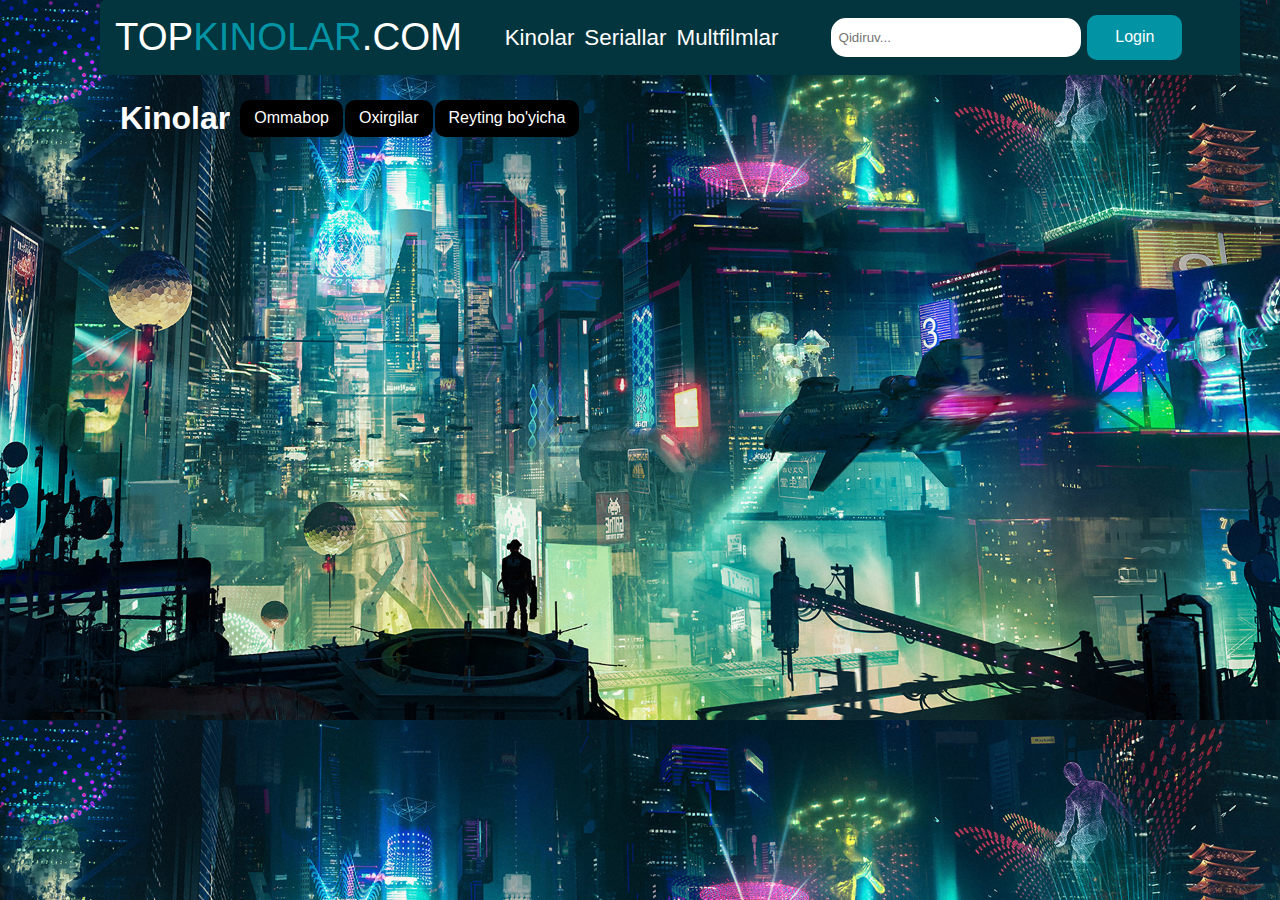
<file: index.html>
<!DOCTYPE html>
<html lang="en">

<head>
    <meta charset="UTF-8">
    <meta name="viewport" content="width=device-width, initial-scale=1.0">
    <link rel="stylesheet" href="./CSS/header.css">
    <title>TopKinolar</title>
</head>

<body>
    <header class="header">
        <div class="logo">
            <p>TOP<span>KINOLAR</span>.COM</p>
        </div>
        <nav>
            <ul>
                <li class="li">Kinolar</li>
                <li class="li">Seriallar</li>
                <li class="li">Multfilmlar</li>
            </ul>
        </nav>
        <form>
            <input type="search" name="" id="header_search" placeholder="  Qidiruv...">

            <div class="dropdown">
                <button class="dropbtn">
                    <p>Login</p>
                </button>
                <div class="dropdown-content">
                    <a href="./HTML/sign-in.html">Sign-In</a>
                    <a href="./HTML/sign-up.html">Sign-Up</a>
                </div>
            </div>

        </form><br>
    </header>
    <main id="body">
        <div class="menu">
            <h1>Kinolar</h1>
            <p class="header_p" id="all">Ommabop</p>
            <p class="header_p">Oxirgilar</p>
            <p class="header_p">Reyting bo'yicha</p>
        </div>

        <div id="main">
            <div class="main_body" id="main_body">
                
            </div>
            </div>
        </div>

    </main>
    <script src="./JavaScript/script.js"></script>
</body>

</html>
</file>
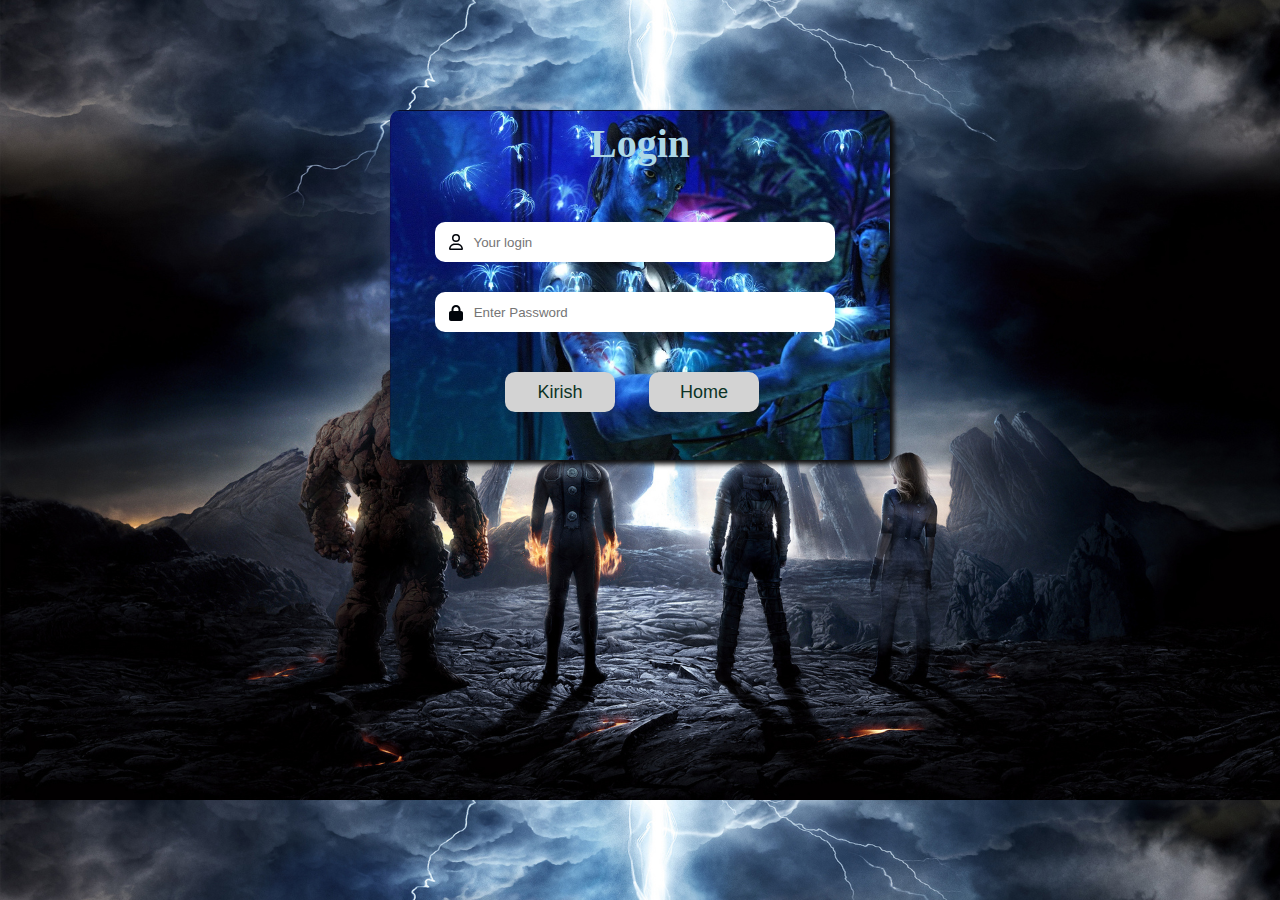
<file: HTML/sign-in.html>
<!DOCTYPE html>
<html lang="en">
<head>
    <meta charset="UTF-8">
    <meta name="viewport" content="width=device-width, initial-scale=1.0">
    <link rel="stylesheet" href="../CSS/Sign-in.css">
    <title>Sign-in</title>
</head>
<body>
    <form id="form">
        <svg id="svg1" xmlns="http://www.w3.org/2000/svg" height="1em" viewBox="0 0 448 512"><!--! Font Awesome Free 6.4.2 by @fontawesome - https://fontawesome.com License - https://fontawesome.com/license (Commercial License) Copyright 2023 Fonticons, Inc. --><path d="M304 128a80 80 0 1 0 -160 0 80 80 0 1 0 160 0zM96 128a128 128 0 1 1 256 0A128 128 0 1 1 96 128zM49.3 464H398.7c-8.9-63.3-63.3-112-129-112H178.3c-65.7 0-120.1 48.7-129 112zM0 482.3C0 383.8 79.8 304 178.3 304h91.4C368.2 304 448 383.8 448 482.3c0 16.4-13.3 29.7-29.7 29.7H29.7C13.3 512 0 498.7 0 482.3z"/></svg>
        <svg class="svg2" xmlns="http://www.w3.org/2000/svg" height="1em" viewBox="0 0 448 512"><!--! Font Awesome Free 6.4.2 by @fontawesome - https://fontawesome.com License - https://fontawesome.com/license (Commercial License) Copyright 2023 Fonticons, Inc. --><style>svg{fill:#00040a}</style><path d="M144 144v48H304V144c0-44.2-35.8-80-80-80s-80 35.8-80 80zM80 192V144C80 64.5 144.5 0 224 0s144 64.5 144 144v48h16c35.3 0 64 28.7 64 64V448c0 35.3-28.7 64-64 64H64c-35.3 0-64-28.7-64-64V256c0-35.3 28.7-64 64-64H80z"/></svg>
        <h1>Login</h1>
        <input type="email" id="email" placeholder=" Your login">
        <input type="password" id="password" placeholder=" Enter Password">
        <input type="button" id="btn" value="Kirish">
        <a href="../index.html"><input type="button" id="btn2"  value="Home"></a>
    </form>
    <script src="../JavaScript/sign-in.js"></script>
</body>
</html>
</file>
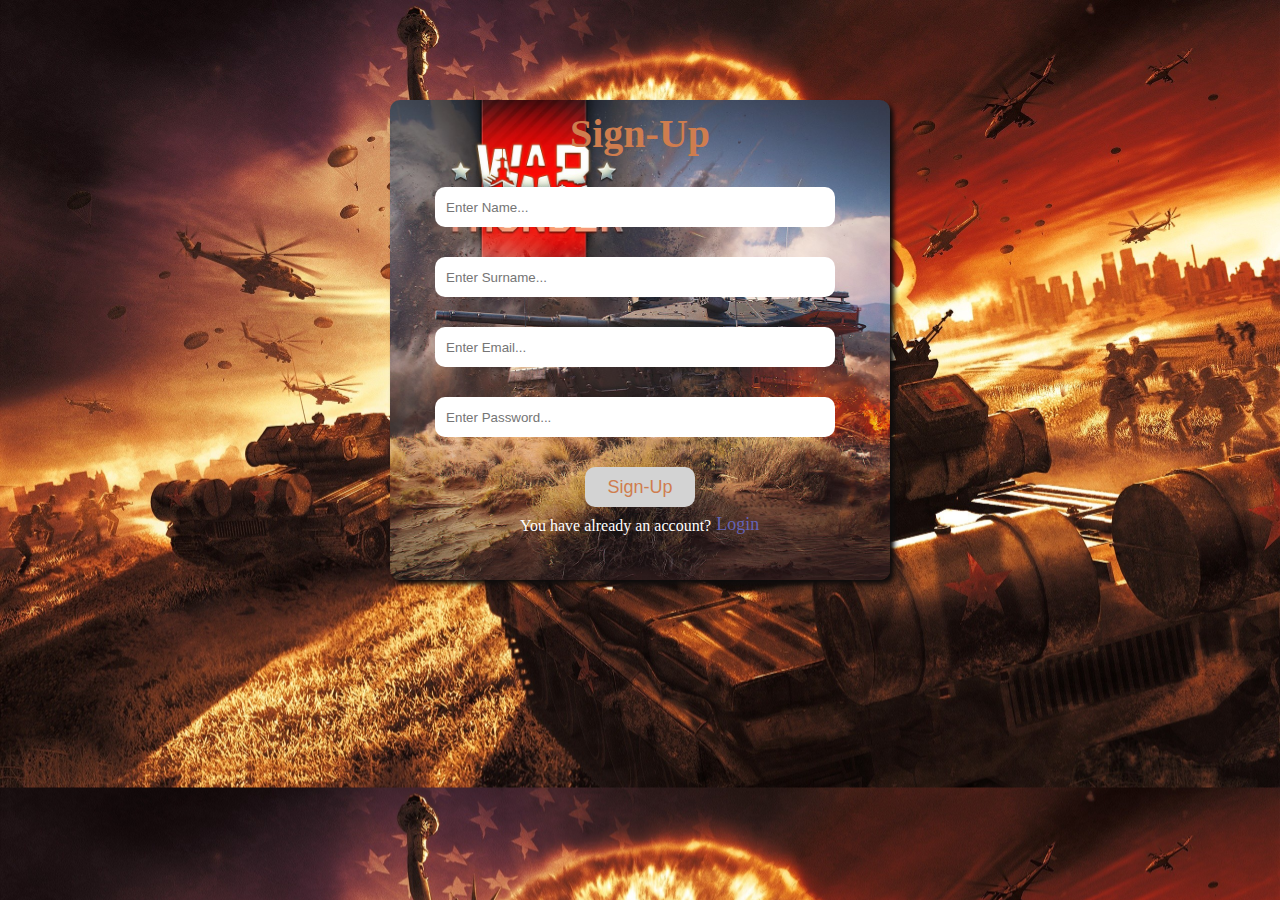
<file: HTML/sign-up.html>
<!DOCTYPE html>
<html lang="en">

<head>
    <meta charset="UTF-8">
    <meta name="viewport" content="width=device-width, initial-scale=1.0">
    <link rel="stylesheet" href="../CSS/Sign-up.css">
    <title>Sign-Up</title>
</head>

<body>
    <form id="form">
        <h1>Sign-Up</h1>
        <input type="text" id="name" placeholder="   Enter Name..."><br>
        <input type="text" id="surname" placeholder="   Enter Surname..."><br>
        <input required type="email" id="email" placeholder="   Enter Email..."><br>
        <input required type="password" id="password" placeholder="   Enter Password..."><br>
        <input type="button" id="btn" value="Sign-Up">
        <div class="login">
            <p>You have already an account?</p>
            <a href="./sign-in.html">Login</a>
        </div>
    </form>
    <script src="../JavaScript/sign-up.js"></script>
</body>

</html>
</file>
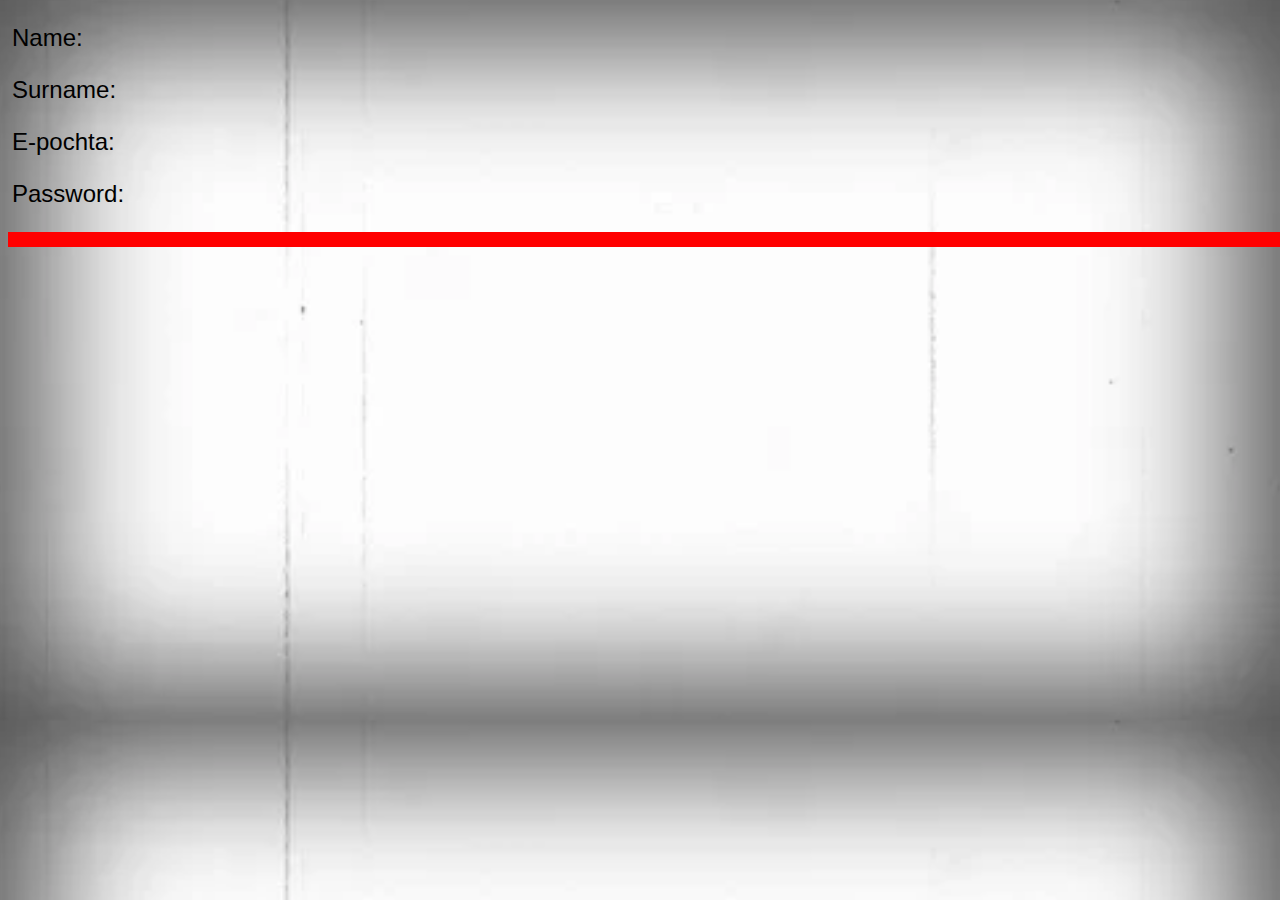
<file: HTML/user.html>
<!DOCTYPE html>
<html lang="en">

<head>
    <meta charset="UTF-8">
    <meta name="viewport" content="width=device-width, initial-scale=1.0">
    <link rel="stylesheet" href="../CSS/user.css">
    <title>Document</title>
</head>

<body>

    <div class="all">
        <div class="main">
            <p>Name:</p>
            <p>Surname:</p>
            <p>E-pochta:</p>
            <p>Password:</p>
        </div>
        <tbody id="tbody">
            <ul id="ul">

            </ul>
        </tbody>
        <div class="Saqlanganlar" id="Saqlanganlar">

        </div>
    </div>
    <div class="hee">
        
    </div>
    <script src="../JavaScript/user.js"></script>
</body>

</html>
</file>
<file: CSS/header.css>
* {
    padding: 0;
    margin: 0;
    box-sizing: border-box;
}


body {
    font-size: 16px;
    font-family: sans-serif;
    background-color: #03353E;
    background-size: cover;
    background-image: url(../images/Background.jpeg);
}

.header {
    display: flex;
    background-color: #03353E;
    justify-content: space-between;
    width: 1140px;
    margin-left: 100px;
    border-radius: 5px;
    font-size: 1.4rem;
    z-index: 1;
    padding: 15px;
    position: fixed;
    top: 0px;
}

ul {
    display: flex;
}

.li {
    list-style: none;
    margin-right: 10px;
    margin-top: 10px;
    color: white;
}

li:hover {
    color: #0294A5;
    cursor: pointer;
}

.logo {
    font-size: 2.4rem;
    cursor: pointer;
}

.logo p {
    color: white;
}

.logo span {
    color: #0294A5;
}

#header_search {
    width: 250px;
    height: 39px;
    border-radius: 15px;
    border: none;
}

.dropbtn {
    background-color: #0294A5;
    width: 95px;
    border-radius: 10px;
    color: white;
    height: 45px;
    padding: 16px;
    font-size: 16px;
    border: none;
    cursor: pointer;
}

.dropbtn p {
    margin-top: -3px;
}

.dropdown {
    position: relative;
    display: inline-block;
}

.dropdown-content {
    display: none;
    position: absolute;
    background-color: #f9f9f9;
    min-width: 160px;
    box-shadow: 0px 8px 16px 0px rgba(0, 0, 0, 0.2);
    z-index: 1;
    margin-top: -10px;
}

.dropdown-content a {
    color: black;
    padding: 12px 16px;
    text-decoration: none;
    display: block;
}

.dropdown-content a:hover {
    background-color: #0294A5;
    color: white;
}

.dropdown:hover .dropdown-content {
    display: block;
}

.dropdown:hover .dropbtn {
    background-color: #0294A5;
}


.menu {
    display: flex;
    margin-top: 75px;
}

.header_p {
    padding: 9px 14px 4px 14px;
    cursor: pointer;
    border-radius: 10px;
    background-color: black;
    color: white;
    margin-right: 2px;
    margin-top: 25px;
}

.header_p:active {
    background-color: rgb(255, 17, 17);
    color: #0294A5;
}

h1 {
    margin-left: 120px;
    margin-top: 25px;
    color: white;
    margin-right: 10px;
    overflow-y: hidden;
}


.block {
    width: 250px;
    height: 350px;
    margin-bottom: 20px;
    border-radius: 15px;
    background-color: #03353E;
    box-shadow: 4px 4px 5px black;
}

.block p {
    z-index: 2;
    background-color: #fff;
    margin-top: -300px;
    text-align: center;
}

.lii{
    list-style: none;
    color: white;
    font-size: 16px;
    margin-top: 5px;
    margin-bottom: 5px;
    padding-top: 15px;
    width: 300px;
    margin-left: -10px;
    padding: 15px;
    border-radius: 10px;
    gap: 45px;
    font-weight: 400;
}

.lii2{
    color: gold;
    list-style: none;
    font-size: 24px;
    margin-top: 5px;
    margin-bottom: 5px;
    padding-top: 15px;
    background-color: #03353E;
    width: 300px;
    height: auto;
    padding: 15px;
    border-radius: 10px;
    gap: 45px;
    font-weight: 400;
}

#body {
    width: 1400px;
}

svg{
    position: absolute;
    top: 520px;
    right: 475px;
}

h6{
    width: 100px;
    text-align: center;
    font-size: 18px;
    color: #03353E;
    border-radius: 10px;
    background-color: #fff;
    padding: 4px;
    position: absolute;
    top: 325px;
    left: 80px;
    cursor: pointer;
}

.lii3{
    color: greenyellow;
    text-align: center;
    margin-top: 15px;
}

#main {
    margin-top: 50px;
    width: 1200px;
    flex-wrap: wrap;
    justify-content: space-between;
    align-items: baseline;
    display: flex;
}

.main_body{
    width: 680px;
    height: 400px;
    background-color: rgb(136, 134, 159);
    box-shadow: 10px 10px 12px black;
    margin-left: auto;
    margin-right: auto;
    border-radius: 15px;
    display: none;
}

#main img{
    width: 400px;
    height: 400px;
    margin-left: 460px;
}

.block {
    margin-left: 45px;
    position: relative;
}

.block:hover{
    transition: all 0.4s;
    transform: scale(1.1);
}




/* .block ul li {
    background-color: rgb(19, 18, 18);
    padding: 8px 5px;
    list-style: none;
    color: white;
    margin-left: auto;
    margin-top: 250px;
    margin-right: auto;
    border-radius: 11px;
} */

.block li {
    background-color: inherit;
    padding: 8px 5px;
    list-style: none;
    color: white;
    text-align: center;
    margin-top: 290px;
    border-radius: 11px;
}
</file>
<file: CSS/Sign-in.css>
*{
    margin: 0;
    padding: 0;
    box-sizing: border-box;
}

body{
    background-image: url(../images/bc.jpg);
    background-size: cover;
}

#form{
    width: 500px;
    margin-top: 110px;
    background-image: url(../images/bc2.webp);
    background-size: cover;
    padding: 10px;
    border-radius: 10px;
    margin-left: auto;
    margin-right: auto;
    box-shadow: 4px 4px 5px rgb(14, 13, 13);
    height: 350px;
    position: relative;
}


#form input[type='text']{
    margin-bottom: 30px;
    width: 400px;
    height: 40px;
    margin-left: 35px;
    border-radius: 10px;
    border: none;
}

h1{
    text-align: center;
    font-size: 40px;
    color: lightblue;
}

#svg1{
    position: absolute;
    top: 124px;
    left: 59px;
}

.svg2{
    position: absolute;
    top: 195px;
    left: 59px;
}

#form input[type='password']{
    margin-bottom: 30px;
    width: 400px;
    height: 40px;
    margin-left: 35px;
    border-radius: 10px;
    border: none;
    padding-left: 35px;
}

#email{
    margin-bottom: 30px;
    margin-top: 55px;
    width: 400px;
    height: 40px;
    border: none;
    border-radius: 10px;
    margin-left: 35px;
    padding-left: 35px;
}

#btn{
    width: 110px;
    height: 40px;
    border: none;
    color: rgb(12, 51, 38);
    background-color: lightgray;
    font-size: 18px;
    border-radius: 10px;
    cursor: pointer;
    margin-left: 105px;
    margin-top: 10px;
    margin-right: 30px;
    margin-bottom: 30px;
}

#btn2{
    width: 110px;
    height: 40px;
    border: none;
    color: rgb(12, 51, 38);
    background-color: lightgray;
    font-size: 18px;
    border-radius: 10px;
    cursor: pointer;
}
</file>
<file: CSS/Sign-up.css>
*{
    margin: 0;
    padding: 0;
    box-sizing: border-box;
}

body{
    background-image: url(../images/sign-up.jpeg);
    background-size: cover;
}

h1{
    text-align: center;
    font-size: 40px;
    color: rgb(207, 125, 78);
}

#form{
    width: 500px;
    margin-top: 100px;
    background-image: url(../images/world21.png);
    background-size: cover;
    padding: 10px;
    border-radius: 10px;
    margin-left: auto;
    margin-right: auto;
    box-shadow: 4px 4px 5px rgb(14, 13, 13);
    height: 480px;
}

#name{
    margin-top: 30px;
}

#form input[type='text']{
    margin-bottom: 30px;
    width: 400px;
    height: 40px;
    margin-left: 35px;
    border-radius: 10px;
    border: none;
}

#form input[type='password']{
    margin-bottom: 30px;
    width: 400px;
    height: 40px;
    margin-left: 35px;
    border-radius: 10px;
    border: none;
}

#email{
    margin-bottom: 30px;
    width: 400px;
    height: 40px;
    border: none;
    border-radius: 10px;
    margin-left: 35px;
}

#btn{
    width: 110px;
    height: 40px;
    border: none;
    color: rgb(207, 125, 78);
    background-color: lightgray;
    font-size: 18px;
    border-radius: 10px;
    cursor: pointer;
    margin-left: 185px;
    margin-bottom: 30px;
}

p{
    color: white;
    margin-left: 120px;
}

a{
    text-decoration: none;
    color: rgb(99, 99, 182);
    font-size: 18px;
    margin-left: 5px;
    margin-top: -3px;
}

.login{
    display: flex;
    margin-top: -20px;
}
</file>
<file: CSS/user.css>
.lis{
    display: flex;
}

body{
    background-image: url(../images/1.webp);
    background-size: cover;
    font-family: sans-serif;
}

.all{
    margin-left: 4px;
}

li{
    list-style: none;
    font-size: 24px;
    margin-bottom: 23px;
}

#ul{
    margin-left: 0px;
}

p{
    font-size: 24px;
}

.hee{
    width: 1360px;
    height: 15px;
    background-color: red;
}
</file>
